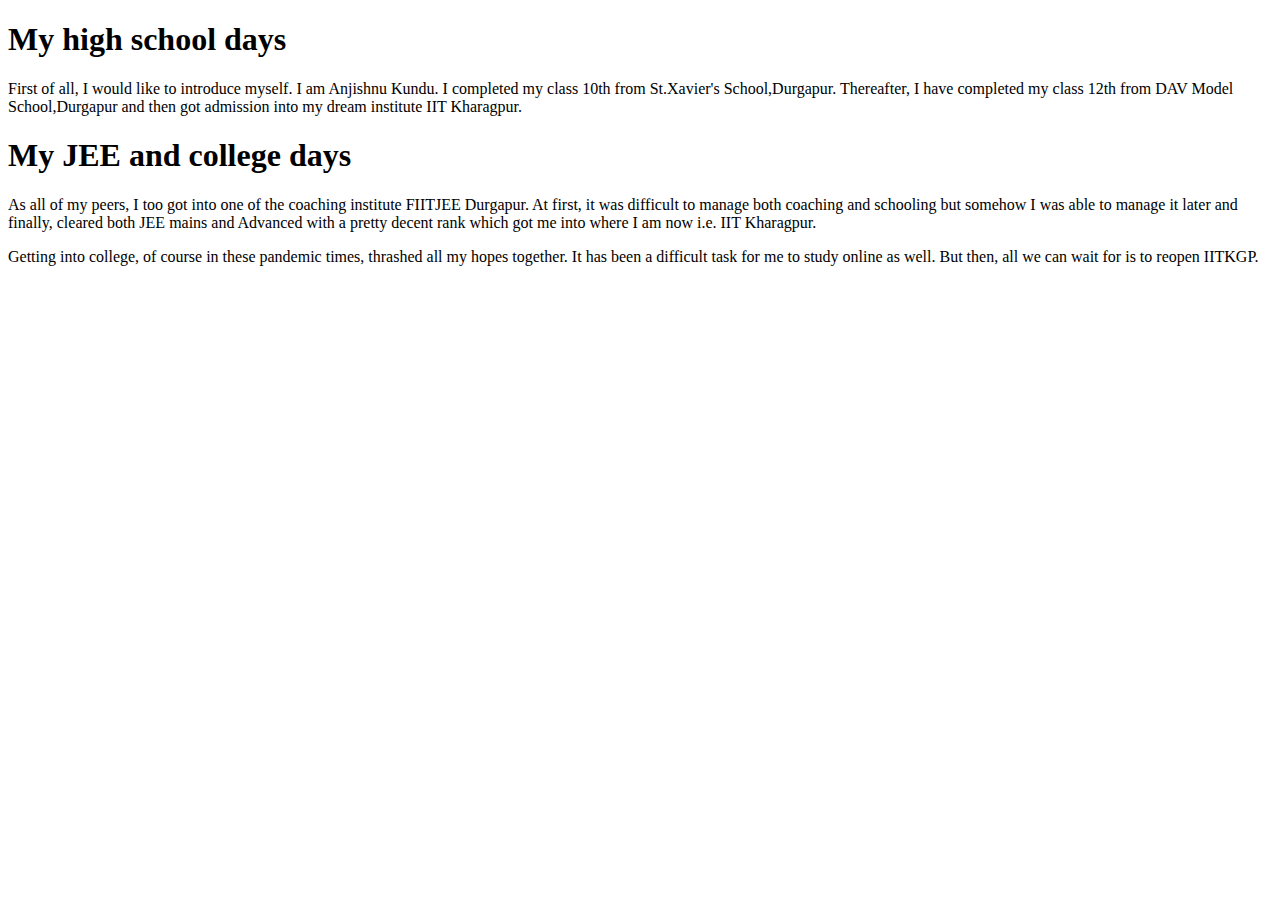
<file: About.html>
<!doctype html>
<html>
<head>
	<title>About me</title>
</head>
<body>
	 <h1> My high school days </h1>
	 <p> First of all, I would like to introduce myself. I am Anjishnu Kundu. I completed
	 	my class 10th from St.Xavier's School,Durgapur. Thereafter, I have completed my 
	 	class 12th from DAV Model School,Durgapur and then got admission into my dream institute
	 	IIT Kharagpur.
	 </p>
	 <h1> My JEE and college days </h1>
	 <p> As all of my peers, I too got into one of the coaching institute FIITJEE Durgapur.
	 	 At first, it was difficult to manage both coaching and schooling but somehow I was
	 	 able to manage it later and finally, cleared both JEE mains and Advanced with a 
	 	 pretty decent rank which got me into where I am now i.e. IIT Kharagpur.
	 </p>
	 <p> Getting into college, of course in these pandemic times, thrashed all my hopes together. 
	 	 It has been a difficult task for me to study online as well. But then, all we can wait 
	 	 for is to reopen IITKGP.
	 </p>
</body>
</html>
</file>
